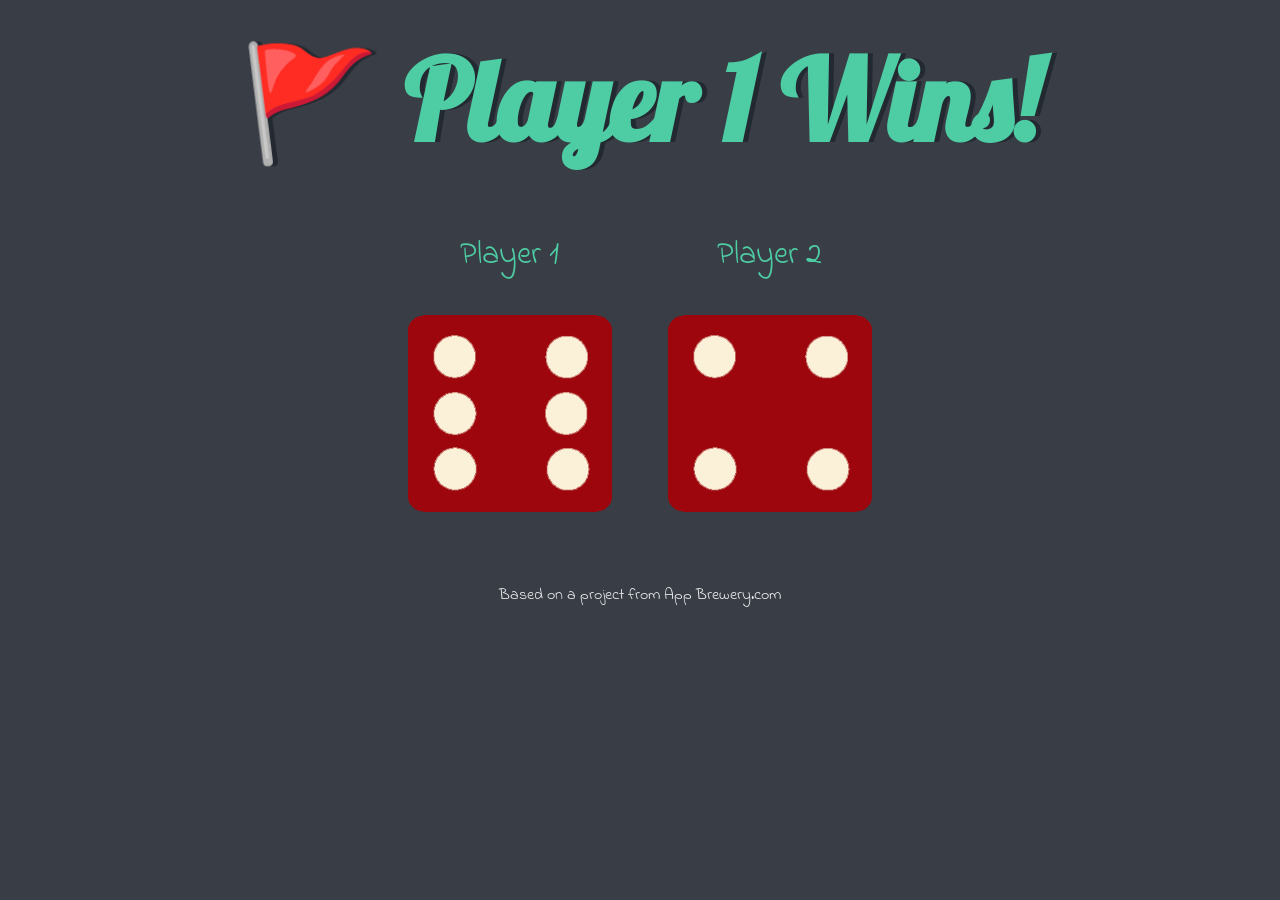
<file: index.html>
<!DOCTYPE html>
<html lang="en" dir="ltr">

    <head>
        <meta charset="utf-8">
        <title>Dicee</title>
        <link rel="stylesheet" href="styles.css">
        <link href="https://fonts.googleapis.com/css?family=Indie+Flower|Lobster" rel="stylesheet">

    </head>

    <body>
        <div class="container">
            <h1 class="title">Refresh Me</h1>

            <div class="dice">
                <p>Player 1</p>
                <img class="img1">
            </div>

            <div class="dice">
                <p>Player 2</p>
                <img class="img2">
            </div>
        </div>
        <script src="dicee.js"></script>
    </body>

    <footer>
        Based on a project from App Brewery.com
    </footer>

</html>
</file>
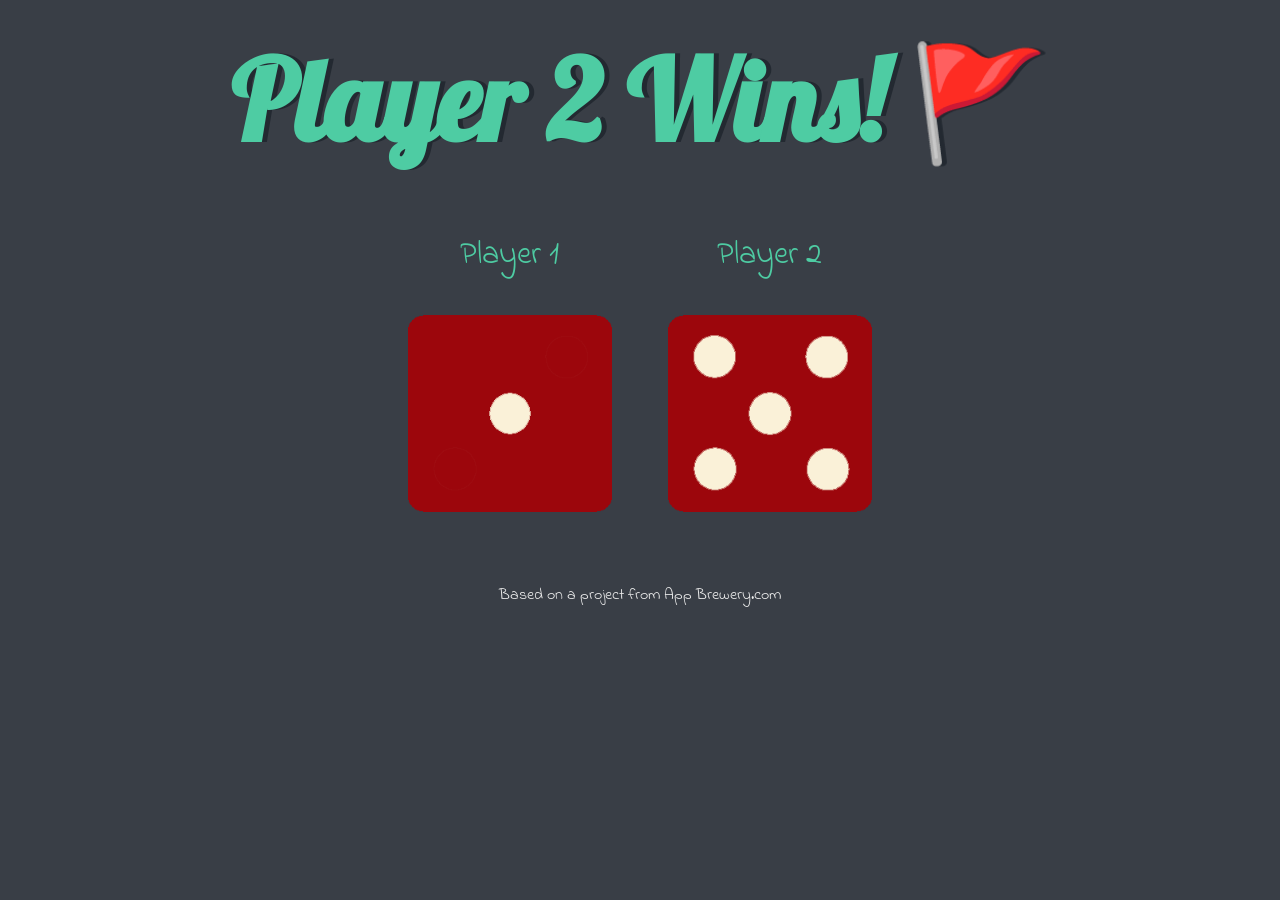
<file: dicee.html>
<!DOCTYPE html>
<html lang="en" dir="ltr">

    <head>
        <meta charset="utf-8">
        <title>Dicee</title>
        <link rel="stylesheet" href="styles.css">
        <link href="https://fonts.googleapis.com/css?family=Indie+Flower|Lobster" rel="stylesheet">

    </head>

    <body>
        <div class="container">
            <h1 class="title">Refresh Me</h1>

            <div class="dice">
                <p>Player 1</p>
                <img class="img1">
            </div>

            <div class="dice">
                <p>Player 2</p>
                <img class="img2">
            </div>
        </div>
        <script src="dicee.js"></script>
    </body>

    <footer>
        Based on a project from App Brewery.com
    </footer>

</html>
</file>
<file: styles.css>
.container {
  width: 70%;
  margin: auto;
  text-align: center;
}

.dice {
  text-align: center;
  display: inline-block;

}

body {
  background-color: #393E46;
}

h1 {
  margin: 30px;
  font-family: 'Lobster', cursive;
  text-shadow: 5px 0 #232931;
  font-size: 7rem;
  color: #4ECCA3;
}

p {
  font-size: 2rem;
  color: #4ECCA3;
  font-family: 'Indie Flower', cursive;
}

img {
  width: 80%;
}

footer {
  margin-top: 5%;
  color: #EEEEEE;
  text-align: center;
  font-family: 'Indie Flower', cursive;
}
</file>
